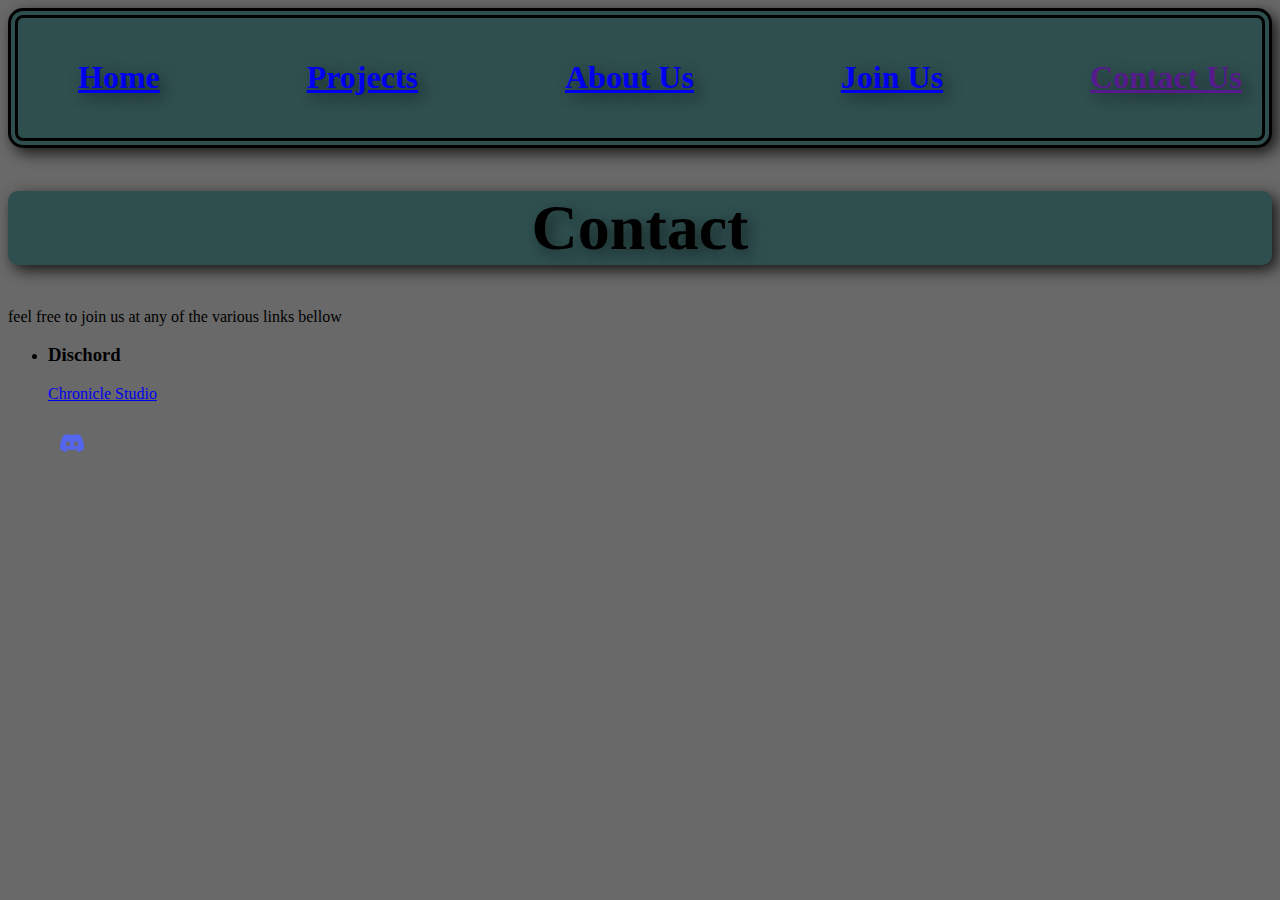
<file: Contact/index.html>
<!DOCTYPE html>
  <html>
    <head>
      <meta charset="UTF-8">
    <meta name="viewport" content="width=device-width, initial-scale=1.0">
      <title>Chronicle Studio Home</title>
      <link href="../general.css" rel="stylesheet">
      <link href="contact.css" rel="stylesheet">
    </head>
  <body>
    <nav>
      <ul>
        <li><a href="../Home/"><h1>Home</h1></a></li>
        <li><a href="../Projects/"><h1>Projects</h1></a></li>
        <li><a href="../About/"><h1>About Us</h1></a></li>
        <li><a href="../JoinUs/"><h1>Join Us</h1></a></li>
        <li><a href=""><h1>Contact Us</h1></a></li>
      </ul>
    </nav>
    <header>
      <h1>
          Contact
      </h1>
    </header>
    <p>
      feel free to join us at any of the various links bellow
    </p>
    <ul>
      <li>
        <h3>
          Dischord
        </h3>
        <a href="https://discord.gg/Q5taUMBN">
          <p>
            Chronicle Studio
          </p>
          <img src="../IMG/discord-logo-discord-icon-transparent-free-png-3450005296.png" alt="dischord logo">
        </a>
      </li>
    </ul>
  </body>
  </html>
</file>
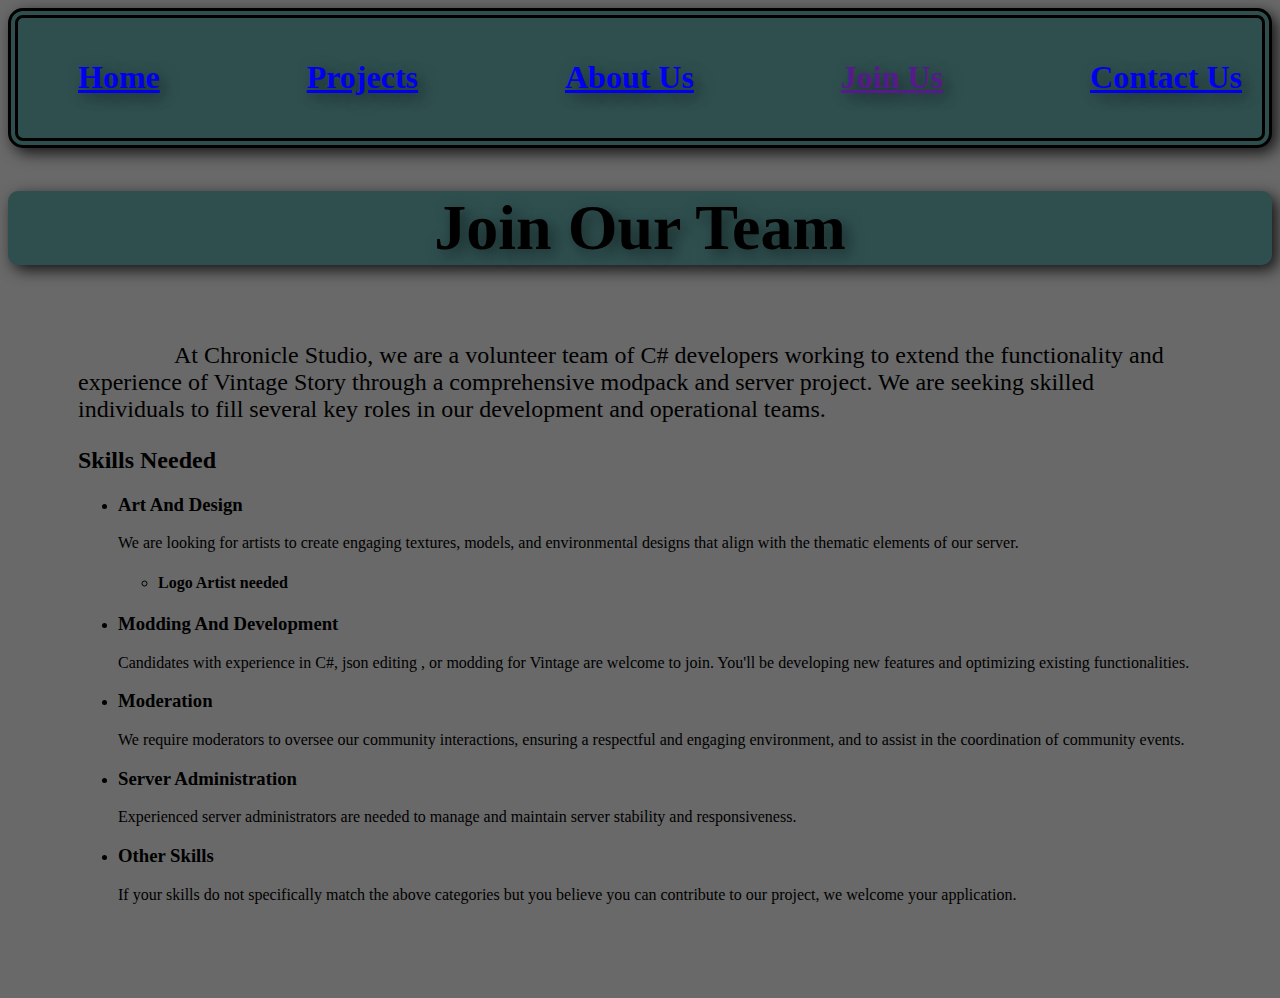
<file: JoinUs/index.html>
<!DOCTYPE html>
  <html>
    <head>
      <meta charset="UTF-8">
    <meta name="viewport" content="width=device-width, initial-scale=1.0">
      <title>Chronicle Studio Join</title>
      <link href="../general.css" rel="stylesheet">
      <link href="join.css" rel="stylesheet">
    </head>
  <body>
    <nav>
      <ul>
        <li><a href="../Home/"><h1>Home</h1></a></li>
        <li><a href="../Projects/"><h1>Projects</h1></a></li>
        <li><a href="../About/"><h1>About Us</h1></a></li>
        <li><a href=""><h1>Join Us</h1></a></li>
        <li><a href="../Contact/"><h1>Contact Us</h1></a></li>
      </ul>
    </nav>
    <header>
        <h1>
            Join Our Team
        </h1>
    </header>
    <article>
      <p class="openingStatement">
        At Chronicle Studio, we are a volunteer team of C# developers working to extend the functionality and experience of Vintage Story through a comprehensive modpack and server project. We are seeking skilled individuals to fill several key roles in our development and operational teams.
      </p>
      <h2>
        Skills Needed
      </h2>
      <ul>
        <li>
          <h3>
            Art And Design
          </h3>
          <p>
            We are looking for artists to create engaging textures, models, and environmental designs that align with the thematic elements of our server.
          </p>
          <ul>
            <li>
              <h4>
                Logo Artist needed
              </h4>
            </li>
          </ul>
        </li>
        <li>
          <h3>
            Modding And Development
          </h3>
          <p>
            Candidates with experience in C#,  json editing , or modding for Vintage are welcome to join. You'll be developing new features and optimizing existing functionalities.
          </p>
          <ul>
      
          </ul>
        </li>
        <li>
          <h3>
            Moderation
          </h3>
          <p>
            We require moderators to oversee our community interactions, ensuring a respectful and engaging environment, and to assist in the coordination of community events.
          </p>
          <ul>
      
          </ul>
        </li>
        <li>
          <h3>
            Server Administration
          </h3>
          <ul>
      
          </ul>
          <p>
            Experienced server administrators are needed to manage and maintain server stability and responsiveness.
          </p>
        </li>
        <li>
          <h3>
            Other Skills
          </h3>
          <ul>
      
          </ul>
          <p>
            If your skills do not specifically match the above categories but you believe you can contribute to our project, we welcome your application.
          </p>
        </li>
    </ul>
    </article>
  </body>
  </html>
</file>
<file: general.css>
@charset "utf-8";
body {
    background-color: dimgrey;
}
nav {
    background-color: darkslategray;
    box-shadow: 5px 5px 15px rgba(0, 0, 0, 0.8);
    border-radius: 15px;
    border-style: double;
    border-width: 10px;
}
nav > ul{
    display: flex;
    justify-content: space-between;
    margin: 20px;
}
nav > ul > li{
    list-style: none;
}
h1{
    text-shadow: 5px 5px 15px rgba(0, 0, 0, 0.5);
}
header{
    background-color: darkslategray;
    box-shadow: 5px 5px 15px rgba(0, 0, 0, 0.8);
    border-radius: 10px;
    font-size: 2em;
    text-align: center;
}
</file>
<file: Contact/contact.css>
img{
    width: 3em;
    height: 3em;
}
</file>
<file: JoinUs/join.css>
article{
    padding: 70px;
    padding-top: 10px;
}
.openingStatement{
    font-size: 1.5em;
    text-indent: 4em;
}
article > ul{
    list-style: disc;
}
</file>
